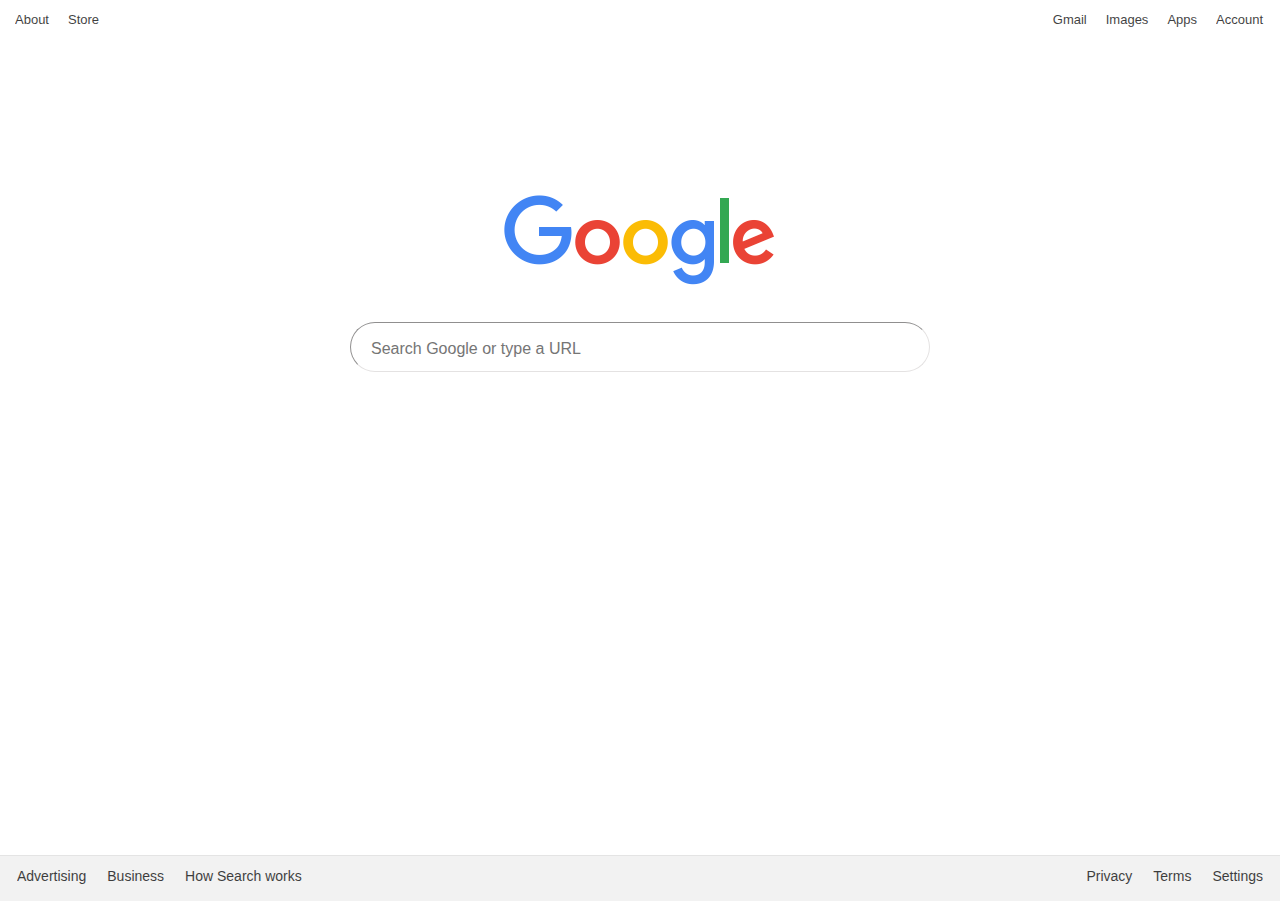
<file: index.html>
<!DOCTYPE html5>

<link rel="stylesheet" type="text/css" href="main.css" />

<html>

<title>Google</title>

<body class="body">

<div class="header">
    <div class= "labels-top-left">
        <h1>About</h1>
        <h1>Store</h1>
    </div>

    <div class="labels-top-right">
        <h1>Gmail</h1>
        <h1>Images</h1>
        <h1>Apps</h1>
        <h1>Account</h1>
    </div>
</div>

<div class="logos">
    <img src="googlelogo_color_272x92dp.png" alt="Google image" id="googleimg">

    <input type="text" class="searchbar" placeholder="Search Google or type a URL">
</div>


<div class="footer-block">
    <div class= "labels-bottom-left">
        <h2>Advertising</h2>
        <h2>Business</h2>
        <h2>How Search works</h2>
    </div>

    <div class= "labels-bottom-right">
    <h2>Privacy</h2>
    <h2>Terms</h2>
    <h2>Settings</h2>
    </div>
</div>

</body>

</html>
</file>
<file: main.css>
.body {
    margin: 0px;
}

#googleimg {
    display: block;
    margin: auto;
    height: 92px;
    padding-top: 150px;
    padding-bottom: 35px;
}

.searchbar {
    display: block;
    margin: auto;
    width: 580px;
    height: 50px;
    padding-top: 4px;
    padding-right: 20px;
    padding-left: 20px;
    border-radius: 30px;
    font-size: medium;
    font-family: Arial, Helvetica, sans-serif;
    color: rgb(228, 226, 226);
    border-color: rgb(228, 226, 226);
    border-width: 1px;
}

.logos {
    width: 100vw;
    height: 90vh;
}

.header {
    width: 100vw;
    height: 5vh;
}


h1 {
    color: black;
    font-size: 13px;
    font-weight: lighter;
    font-family: Arial, Helvetica, sans-serif;
    opacity: 0.75;
    display: inline;
    padding-left: 15px;
}

.account_link {
    width: 32px;
    height: 32px;
    border-radius: 50%;
}

h1:hover {
    text-decoration: underline;
    cursor: pointer;
}

.labels-top-right {
    display: inline-block;
    float: right;
    padding-right: 17px;
    padding-top: 10px;
}

.labels-top-left {
    display: inline-block;
    float: left;
    padding-top: 10px;
}

h2 {
    color: black;
    font-size: 14px;
    font-weight: lighter;
    font-family: Arial, Helvetica, sans-serif;
    opacity: 0.75;
    display: inline;
    padding-left: 17px;
}

h2:hover {
    text-decoration: underline;
    cursor: pointer;
}

.labels-bottom-right {
    display: inline-block;
    float: right;
    padding-right: 17px;
}

.labels-bottom-left {
    display: inline-block;
    float: left;
}

.footer-block {
    background-color: #f2f2f2;
    line-height: 40px;
    border-top: 1px solid #e4e4e4;
    height: 5vh;
    width: 100vw;
}
</file>
